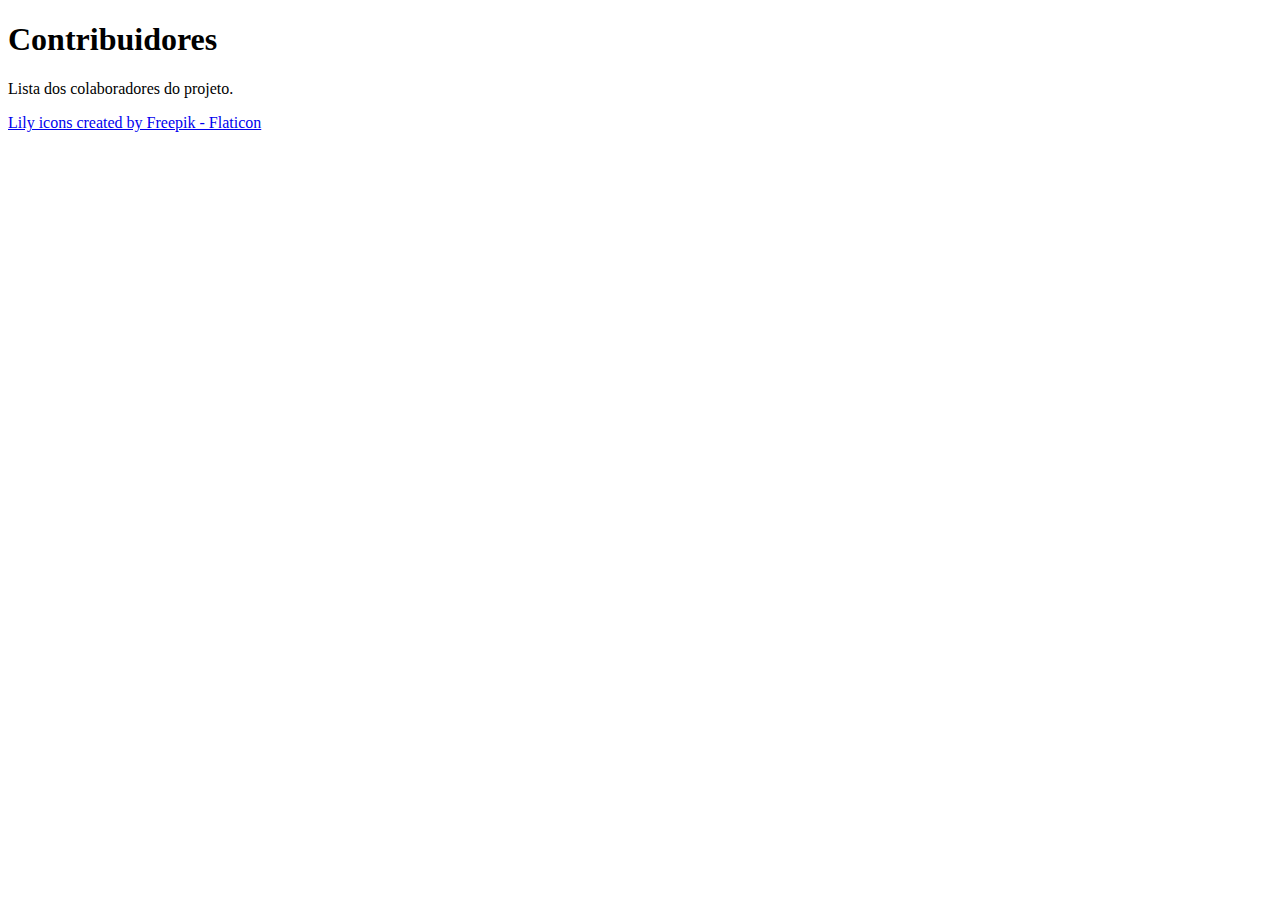
<file: pages/our_contributors.html>
<!DOCTYPE html>
<html lang="pt-BR">
<head>
    <meta charset="UTF-8">
    <meta name="viewport" content="width=device-width, initial-scale=1.0">
    <title>Contribuidores</title>
</head>
<body>
    <h1>Contribuidores</h1>
    <p>Lista dos colaboradores do projeto.</p>
    <a href="https://www.flaticon.com/free-icons/lily" title="lily icons" target="_blank">Lily icons created by Freepik - Flaticon </a>
</body>
</html>
</file>
